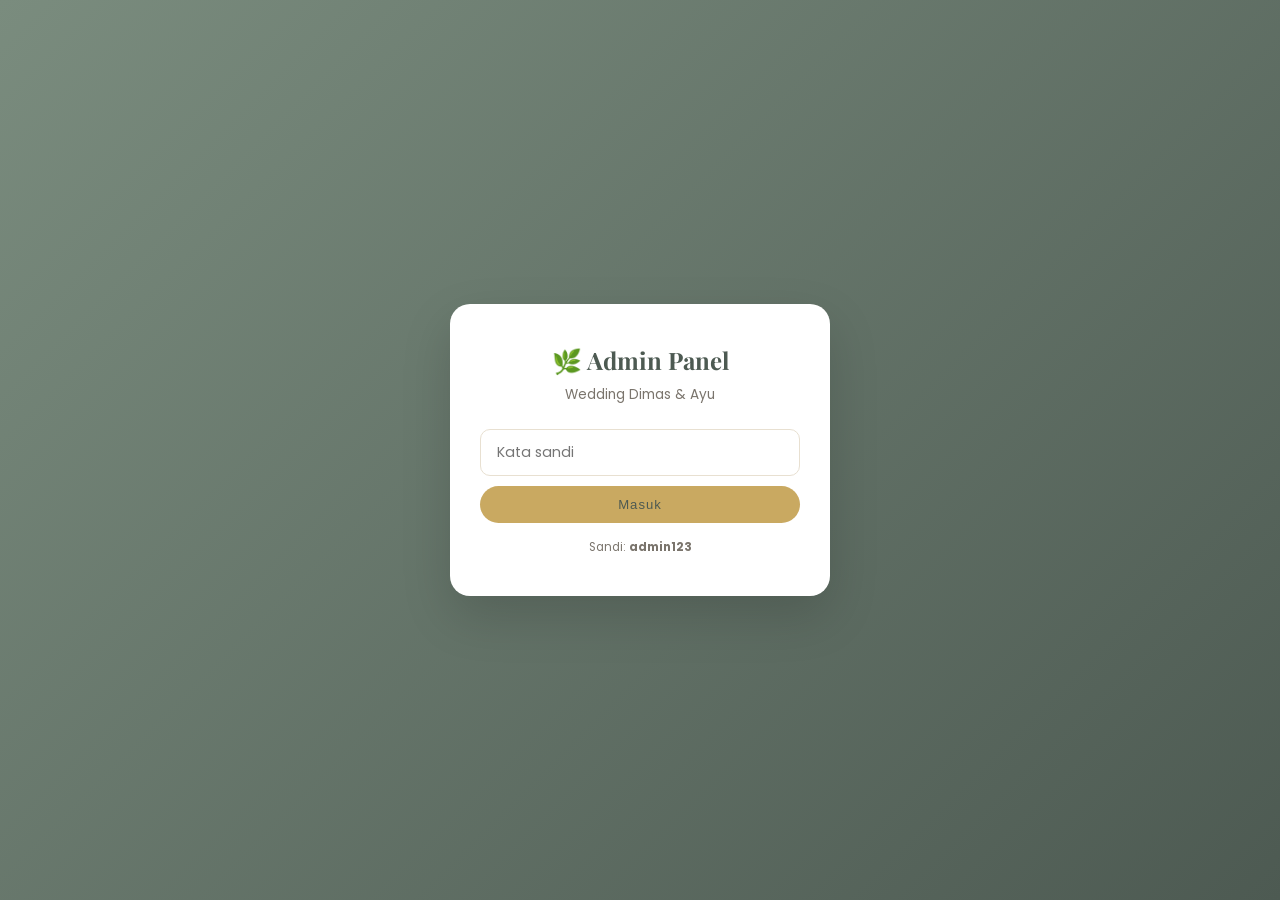
<file: admin.html>
<!DOCTYPE html>
<html lang="id">
<head>
<meta charset="UTF-8">
<meta name="viewport" content="width=device-width, initial-scale=1.0">
<title>Admin — Wedding Dimas & Ayu</title>
<link href="https://fonts.googleapis.com/css2?family=Playfair+Display:wght@400;500;600&family=Poppins:wght@300;400;500&display=swap" rel="stylesheet">
<link rel="stylesheet" href="https://cdnjs.cloudflare.com/ajax/libs/font-awesome/6.5.0/css/all.min.css">
<style>
*{margin:0;padding:0;box-sizing:border-box}
body{font-family:'Poppins',sans-serif;background:#f5f1ea;color:#2d2a26;padding:30px 20px;min-height:100vh}
.wrap{max-width:1000px;margin:0 auto}
h1{font-family:'Playfair Display',serif;font-size:2rem;color:#4d5a52}
.sub{color:#7a746c;margin-bottom:2rem}
.hidden{display:none!important}
.tabs{display:flex;gap:8px;flex-wrap:wrap;margin-bottom:24px}
.tab{padding:10px 20px;border-radius:999px;border:1px solid #c9a961;background:rgba(255,255,255,.7);font-size:.82rem;color:#7a746c;cursor:pointer;transition:.25s}
.tab.active{background:#7a8c7e;color:#f5f1ea;border-color:#7a8c7e}
.panel{display:none;background:#fff;border-radius:16px;padding:26px;box-shadow:0 10px 30px rgba(77,90,82,.08);margin-bottom:20px}
.panel.active{display:block}
.stats{display:grid;grid-template-columns:repeat(auto-fit,minmax(140px,1fr));gap:14px;margin-bottom:24px}
.stat{background:#fff;border-radius:14px;padding:20px;text-align:center;box-shadow:0 4px 14px rgba(0,0,0,.05);border-top:3px solid #c9a961}
.stat b{display:block;font-family:'Playfair Display',serif;font-size:2rem;color:#4d5a52}
.stat span{font-size:.7rem;letter-spacing:2px;text-transform:uppercase;color:#7a746c}
input,select,textarea{width:100%;padding:12px 16px;border:1px solid #e8e0d1;border-radius:10px;font-family:inherit;font-size:.88rem;outline:none;margin-bottom:10px}
input:focus{border-color:#c9a961}
.btn{background:#7a8c7e;color:#f5f1ea;border:none;padding:11px 22px;border-radius:999px;font-weight:500;cursor:pointer;font-size:.82rem;letter-spacing:1px}
.btn:hover{background:#4d5a52}
.btn-gold{background:#c9a961;color:#4d5a52}
.btn-gold:hover{background:#a08545}
.btn-danger{background:#d46868;color:#fff}
.list{display:flex;flex-direction:column;gap:10px;margin-top:16px}
.item{background:#faf7f1;border-left:4px solid #c9a961;border-radius:8px;padding:14px 18px;display:flex;justify-content:space-between;align-items:start;gap:10px;flex-wrap:wrap}
.item b{color:#4d5a52;font-family:'Playfair Display',serif}
.item small{display:block;color:#7a746c;font-size:.72rem;margin-top:4px}
.item p{font-size:.85rem;margin-top:6px;font-style:italic;color:#2d2a26}
.badge{font-size:.65rem;padding:3px 10px;border-radius:999px}
.badge.yes{background:rgba(122,140,126,.18);color:#4d5a52}
.badge.no{background:rgba(212,104,104,.15);color:#a04040}
.link-box{background:#faf7f1;padding:12px;border-radius:8px;font-family:monospace;font-size:.78rem;word-break:break-all;margin:8px 0;color:#4d5a52;border:1px dashed #c9a961}
.del-btn{background:none;border:none;color:#d46868;cursor:pointer;font-size:1rem}
.row{display:flex;gap:10px;flex-wrap:wrap}
.toast{position:fixed;bottom:20px;left:50%;transform:translateX(-50%) translateY(16px);background:#4d5a52;color:#f5f1ea;padding:12px 24px;border-radius:999px;font-size:.85rem;opacity:0;transition:.3s;z-index:9999;border:1px solid #c9a961}
.toast.show{opacity:1;transform:translateX(-50%) translateY(0)}
.login{position:fixed;inset:0;background:linear-gradient(135deg,#7a8c7e,#4d5a52);display:flex;align-items:center;justify-content:center;padding:20px}
.login-card{max-width:380px;width:100%;background:#fff;border-radius:20px;padding:40px 30px;text-align:center;box-shadow:0 20px 50px rgba(0,0,0,.15)}
.login-card h2{font-family:'Playfair Display',serif;color:#4d5a52;margin-bottom:.6rem}
</style>
</head>
<body>

<div class="login" id="loginBox">
    <div class="login-card">
        <h2>🌿 Admin Panel</h2>
        <p style="color:#7a746c;margin-bottom:1.5rem;font-size:.85rem">Wedding Dimas & Ayu</p>
        <input type="password" id="passInput" placeholder="Kata sandi">
        <button class="btn btn-gold" id="loginBtn" style="width:100%">Masuk</button>
        <p style="font-size:.72rem;color:#7a746c;margin-top:1rem">Sandi: <b>admin123</b></p>
    </div>
</div>

<div class="wrap hidden" id="adminPage">
    <h1>🌿 Admin Wedding</h1>
    <p class="sub">Panel Kelola Undangan</p>

    <div class="stats">
        <div class="stat"><b id="stTotal">0</b><span>Total Ucapan</span></div>
        <div class="stat"><b id="stHadir">0</b><span>Hadir</span></div>
        <div class="stat"><b id="stTidak">0</b><span>Berhalangan</span></div>
        <div class="stat"><b id="stTamu">0</b><span>Total Tamu</span></div>
    </div>

    <div class="tabs">
        <button class="tab active" data-panel="ucapan">💌 Ucapan</button>
        <button class="tab" data-panel="tamu">👥 Tamu & Link</button>
        <button class="tab" data-panel="data">📥 Export</button>
        <button class="btn btn-danger" id="logoutBtn" style="margin-left:auto">Keluar</button>
    </div>

    <section class="panel active" id="panel-ucapan">
        <div class="row" style="justify-content:space-between;margin-bottom:14px">
            <h2 style="font-family:'Playfair Display',serif;color:#4d5a52">Daftar Ucapan</h2>
            <button class="btn btn-danger" id="clearWishes">Hapus Semua</button>
        </div>
        <div class="list" id="wishList"></div>
    </section>

    <section class="panel" id="panel-tamu">
        <h2 style="font-family:'Playfair Display',serif;color:#4d5a52;margin-bottom:10px">Buat Link Tamu</h2>
        <p style="color:#7a746c;font-size:.85rem;margin-bottom:14px">Tambah nama tamu → otomatis dapat link undangan personal.</p>
        <div class="row">
            <input type="text" id="guestInput" placeholder="Nama tamu (cth: Bapak Budi)" style="flex:1;min-width:200px;margin:0">
            <button class="btn btn-gold" id="addGuest">+ Tambah</button>
        </div>
        <div class="list" id="guestList"></div>
    </section>

    <section class="panel" id="panel-data">
        <h2 style="font-family:'Playfair Display',serif;color:#4d5a52;margin-bottom:14px">Export Data</h2>
        <div class="row">
            <button class="btn" id="exportJson">📥 Export JSON</button>
            <button class="btn btn-gold" id="exportCsv">📄 Export CSV</button>
        </div>
    </section>
</div>

<div class="toast" id="toast"></div>

<script>
const $ = id => document.getElementById(id);
const esc = s => String(s).replace(/[&<>"']/g,c=>({'&':'&amp;','<':'&lt;','>':'&gt;','"':'&quot;',"'":'&#39;'}[c]));
const WISH_KEY = 'weddingWishes';
const GUEST_KEY = 'weddingGuests';
const PASS_KEY = 'adminPass';

function toast(m){const t=$('toast');t.textContent=m;t.classList.add('show');clearTimeout(t._h);t._h=setTimeout(()=>t.classList.remove('show'),2500)}
const getPass = () => localStorage.getItem(PASS_KEY) || 'admin123';
const getW = () => JSON.parse(localStorage.getItem(WISH_KEY)||'[]');
const getG = () => JSON.parse(localStorage.getItem(GUEST_KEY)||'[]');
async function copy(t){try{await navigator.clipboard.writeText(t);toast('Tersalin ✓')}catch{toast('Gagal ❌')}}
const linkFor = n => new URL('index.html?to='+encodeURIComponent(n), location.href).href;

/* LOGIN */
function enter(){$('loginBox').style.display='none';$('adminPage').classList.remove('hidden');refresh()}
if(sessionStorage.getItem('adm')==='1') enter();
$('loginBtn').addEventListener('click',()=>{
    if($('passInput').value===getPass()){sessionStorage.setItem('adm','1');enter();toast('Selamat datang 🌿')}
    else toast('Kata sandi salah ❌');
});
$('passInput').addEventListener('keydown',e=>{if(e.key==='Enter')$('loginBtn').click()});
$('logoutBtn').addEventListener('click',()=>{sessionStorage.removeItem('adm');location.reload()});

/* TABS */
document.querySelectorAll('.tab').forEach(t=>t.addEventListener('click',()=>{
    document.querySelectorAll('.tab').forEach(x=>x.classList.remove('active'));
    document.querySelectorAll('.panel').forEach(x=>x.classList.remove('active'));
    t.classList.add('active');
    $('panel-'+t.dataset.panel).classList.add('active');
}));

/* RENDER */
function refresh(){
    const w=getW(), g=getG();
    $('stTotal').textContent = w.length;
    $('stHadir').textContent = w.filter(x=>x.attend==='Hadir').length;
    $('stTidak').textContent = w.filter(x=>x.attend!=='Hadir').length;
    $('stTamu').textContent = g.length;

    const wl = $('wishList');
    wl.innerHTML = w.length ? '' : '<p style="text-align:center;color:#7a746c;padding:20px">Belum ada ucapan 🌿</p>';
    w.forEach((x,i)=>{
        const d = document.createElement('div'); d.className='item';
        d.innerHTML = `<div style="flex:1"><b>${esc(x.name)}</b> <span class="badge ${x.attend==='Hadir'?'yes':'no'}">${x.attend}</span>
            <p>"${esc(x.msg)}"</p><small>${x.time}</small></div>
            <button class="del-btn" data-del-w="${i}"><i class="fas fa-trash"></i></button>`;
        wl.appendChild(d);
    });

    const gl = $('guestList');
    gl.innerHTML = g.length ? '' : '<p style="text-align:center;color:#7a746c;padding:20px">Belum ada tamu</p>';
    g.forEach((n,i)=>{
        const link = linkFor(n);
        const d = document.createElement('div'); d.className='item';
        d.innerHTML = `<div style="flex:1"><b>${esc(n)}</b>
            <div class="link-box">${link}</div></div>
            <div class="row">
                <button class="btn" data-copy="${link}">📋</button>
                <button class="btn btn-gold" data-wa="${n}"><i class="fab fa-whatsapp"></i></button>
                <button class="del-btn" data-del-g="${i}"><i class="fas fa-trash"></i></button>
            </div>`;
        gl.appendChild(d);
    });
}

/* EVENTS */
document.addEventListener('click',async e=>{
    const dw = e.target.closest('[data-del-w]');
    const dg = e.target.closest('[data-del-g]');
    const cp = e.target.closest('[data-copy]');
    const wa = e.target.closest('[data-wa]');
    if(dw){const w=getW();w.splice(+dw.dataset.delW,1);localStorage.setItem(WISH_KEY,JSON.stringify(w));refresh();toast('Ucapan dihapus')}
    if(dg){const g=getG();g.splice(+dg.dataset.delG,1);localStorage.setItem(GUEST_KEY,JSON.stringify(g));refresh();toast('Tamu dihapus')}
    if(cp) await copy(cp.dataset.copy);
    if(wa){
        const n=wa.dataset.wa;
        const link=linkFor(n);
        const txt=`Assalamu'alaikum ${n} 🌿\n\nKami mengundang Bapak/Ibu/Saudara(i) hadir di pernikahan kami *Dimas & Ayu*, Sabtu 14 November 2026.\n\nDetail: ${link}`;
        window.open('https://wa.me/?text='+encodeURIComponent(txt),'_blank');
    }
});

$('addGuest').addEventListener('click',()=>{
    const n = $('guestInput').value.trim();
    if(!n) return toast('Isi nama tamu dulu');
    const g = getG();
    if(g.includes(n)) return toast('Nama sudah ada');
    g.push(n);
    localStorage.setItem(GUEST_KEY,JSON.stringify(g));
    $('guestInput').value='';
    refresh();
    toast('Tamu ditambahkan ✓');
});
$('guestInput').addEventListener('keydown',e=>{if(e.key==='Enter')$('addGuest').click()});

$('clearWishes').addEventListener('click',()=>{
    if(confirm('Hapus semua ucapan?')){localStorage.setItem(WISH_KEY,'[]');refresh();toast('Semua dihapus')}
});

$('exportJson').addEventListener('click',()=>{
    const data={wishes:getW(),guests:getG(),date:new Date().toISOString()};
    const blob=new Blob([JSON.stringify(data,null,2)],{type:'application/json'});
    const a=document.createElement('a');a.href=URL.createObjectURL(blob);
    a.download='data-wedding.json';a.click();toast('JSON terunduh ✓');
});

$('exportCsv').addEventListener('click',()=>{
    const w=getW(); if(!w.length) return toast('Belum ada data');
    const rows=[['Nama','Kehadiran','Ucapan','Waktu'],...w.map(x=>[x.name,x.attend,x.msg,x.time])];
    const csv=rows.map(r=>r.map(v=>`"${String(v).replace(/"/g,'""')}"`).join(',')).join('\n');
    const blob=new Blob(['\uFEFF'+csv],{type:'text/csv;charset=utf-8'});
    const a=document.createElement('a');a.href=URL.createObjectURL(blob);
    a.download='ucapan-wedding.csv';a.click();toast('CSV terunduh ✓');
});
</script>
</body>
</html>
</file>
